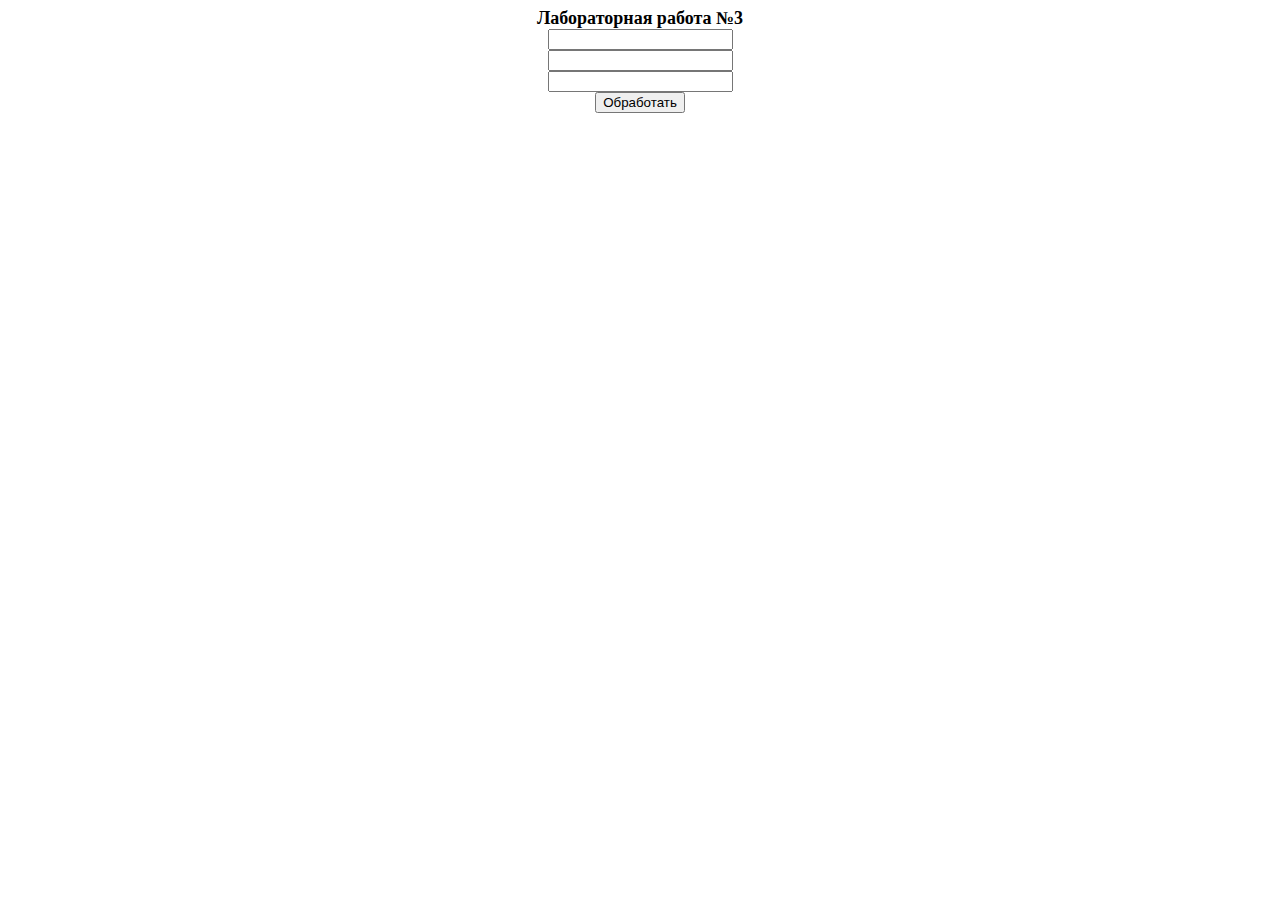
<file: labadm3/index.html>
<!DOCTYPE html>
<html lang="en">
  <head>
    <meta charset="UTF-8" />
    <meta http-equiv="X-UA-Compatible" content="IE=edge" />
    <meta name="viewport" content="width=device-width, initial-scale=1.0" />
    <link rel="stylesheet" href="../labadm3/style.css" />
    <title>Document</title>
  </head>
  <body>
    <h2>Лабораторная работа №3</h2>
    <form method="" action="" onsubmit="">
      <input type="text" class="dm2" id="1" />
      <input type="text" class="dm2" id="2" />
      <input type="text" class="dm2" id="3" />
      <button type="button" class="dm2" id="4" onclick="count();">
        Обработать
      </button>
      <h1 id="allspl"></h1>
      <h1 id="matrix"></h1>
    </form>
    <script src="../labadm3/dm3.js"></script>
  </body>
</html>
</file>
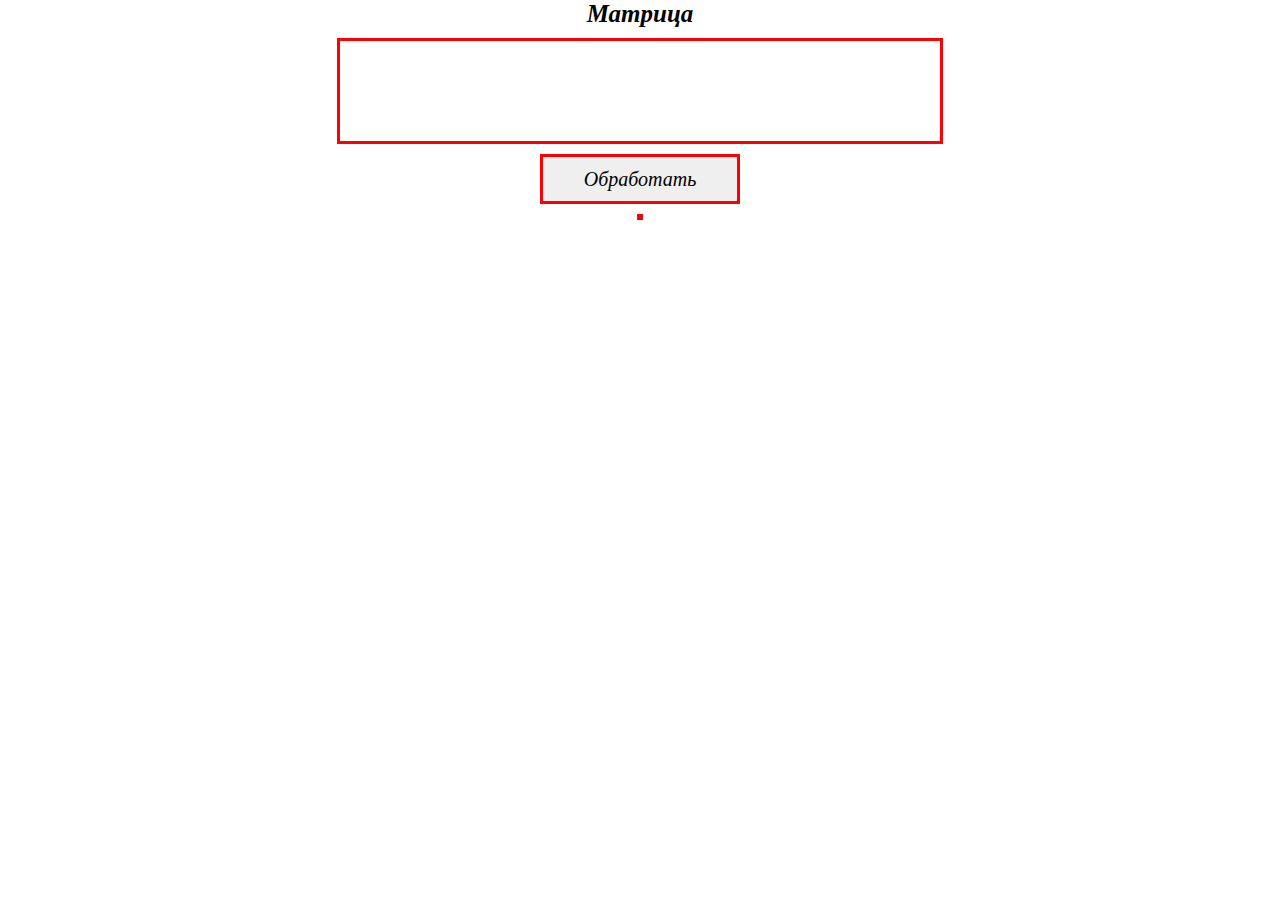
<file: dm2laba/dm2.html>
<!DOCTYPE html>
<html lang="en">
  <head>
    <meta charset="UTF-8" />
    <meta http-equiv="X-UA-Compatible" content="IE=edge" />
    <meta name="viewport" content="width=device-width, initial-scale=1.0" />
    <link rel="stylesheet" href="../dm2laba/dm2.css" />
    <title>Document</title>
  </head>
  <body>
    <h1 class="matrix">Матрица</h1>
    <form method="" onsubmit="">
      <textarea type="text" class="dm2" id="1"></textarea>
      <button type="button" class="dm1" onclick="count();">Обработать</button>

      <p id="result"></p>
    </form>
    <script src="../dm2laba/dm2.js"></script>
  </body>
</html>
</file>
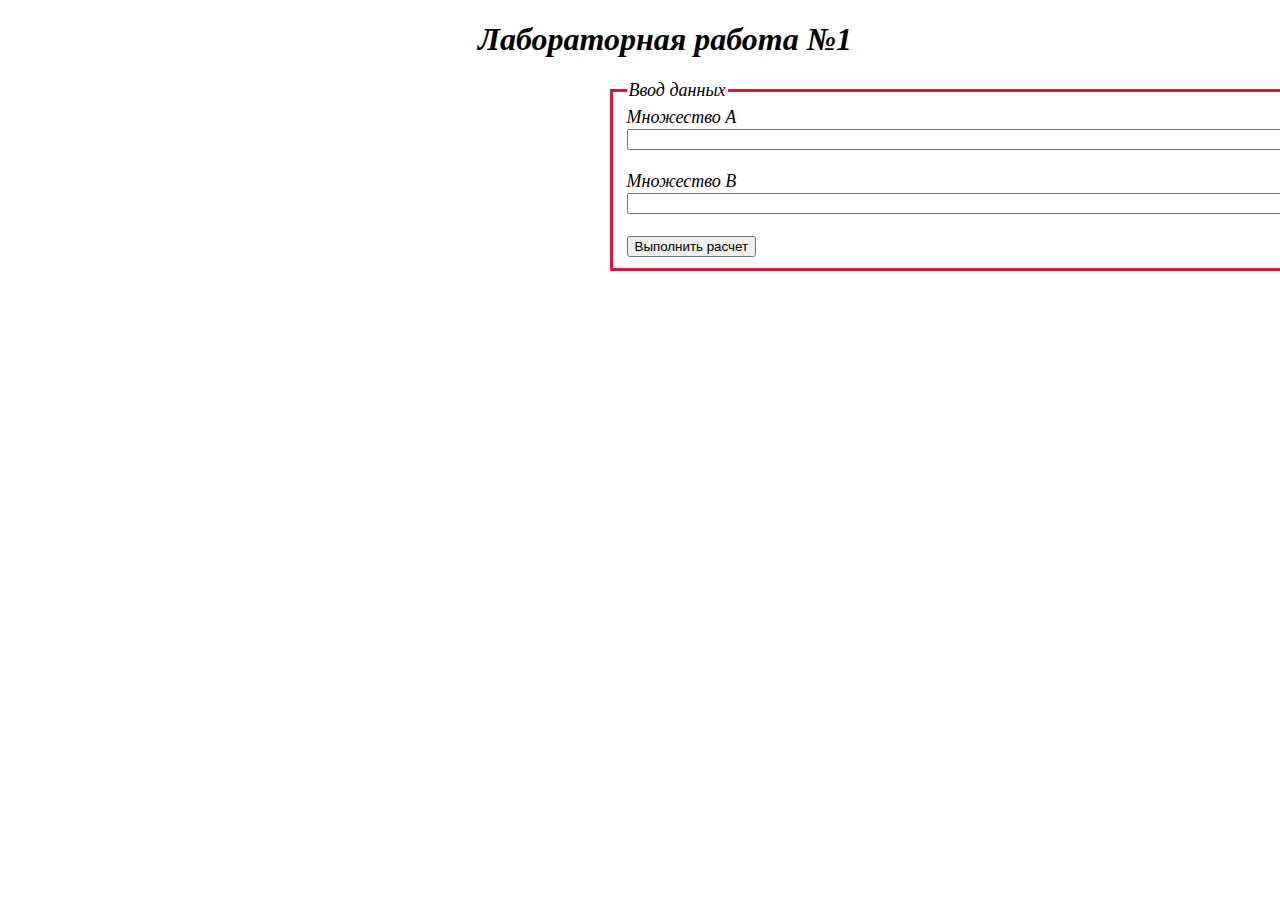
<file: labadm1/dm1.html>
<!DOCTYPE html>
<html lang="en">
  <head>
    <meta charset="UTF-8" />
    <meta http-equiv="X-UA-Compatible" content="IE=edge" />
    <meta name="viewport" content="width=device-width, initial-scale=1.0" />
    <title>Лабораторная работа №1</title>
    <link rel="stylesheet" href="../labadm1/dm1style.css" />
  </head>
  <body>
    <h1 class="he1">Лабораторная работа №1</h1>
    <form class="form" method="" action="">
      <fieldset class="field">
        <legend>Ввод данных</legend>
        <label>Множество А</label>
        <input type="text" name="firstarr" size="100" id="arr1" /><br /><br />
        <label>Множество В</label>
        <input type="text" name="sectarr" size="100" id="arr2" /><br /><br />
        <input type="button" value="Выполнить расчет" onclick="Result();" />
      </fieldset>
      <p id="result"></p>
    </form>
    <script src="../labadm1/dm1script.js" type="text/javascript"></script>
  </body>
</html>
</file>
<file: labadm3/style.css>
form {
  align-items: center;
  display: flex;
  margin: auto;
  justify-content: center;
  flex-direction: column;
  max-width: 400px;
}
h2 {
  display: flex;
  font-size: 18px;
  align-items: center;
  margin: auto;
  justify-content: center;
}
</file>
<file: dm2laba/dm2.css>
* {
  margin: 0px;
  padding: 0px;
}
h1 {
  margin: 0px;
  padding: 0px;
}
.dm2 {
  resize: none;
  text-align: center;
  width: 600px;
  height: 100px;
  border: 3px solid red;
  margin-top: 10px;
}
.matrix {
  text-align: center;
  color: black;
  text-decoration: none;
  font-size: 25px;
  font-style: italic;
  font-weight: bold;
}
button {
  margin-top: 10px;
  border: 3px solid red;
  width: 200px;
  height: 50px;
  text-transform: none;
  font-size: 20px;
  font-family: "Times New Roman", Times, serif;
  font-style: italic;
  transition: 0.3s;
}
button:hover {
  color: brown;
  transform: scale(1.2);
}
form {
  align-items: center;
  display: flex;
  justify-content: center;
  flex-direction: column;
  margin: 0;
}
#result {
  margin-top: 10px;
  text-align: justify;
  text-transform: none;
  font-size: 20px;
  font-family: "Times New Roman", Times, serif;
  font-style: italic;
  border: 3px solid red;
}
</file>
<file: labadm1/dm1style.css>
.field {
  width: 0px;
  border: 3px solid;
  border-color: crimson;
}
.form {
  margin-left: 600px;
  font-style: italic;
  font-size: 18px;
}
.he1 {
  text-align: center;
  margin-right: -50px;
  font-style: italic;
}
</file>
